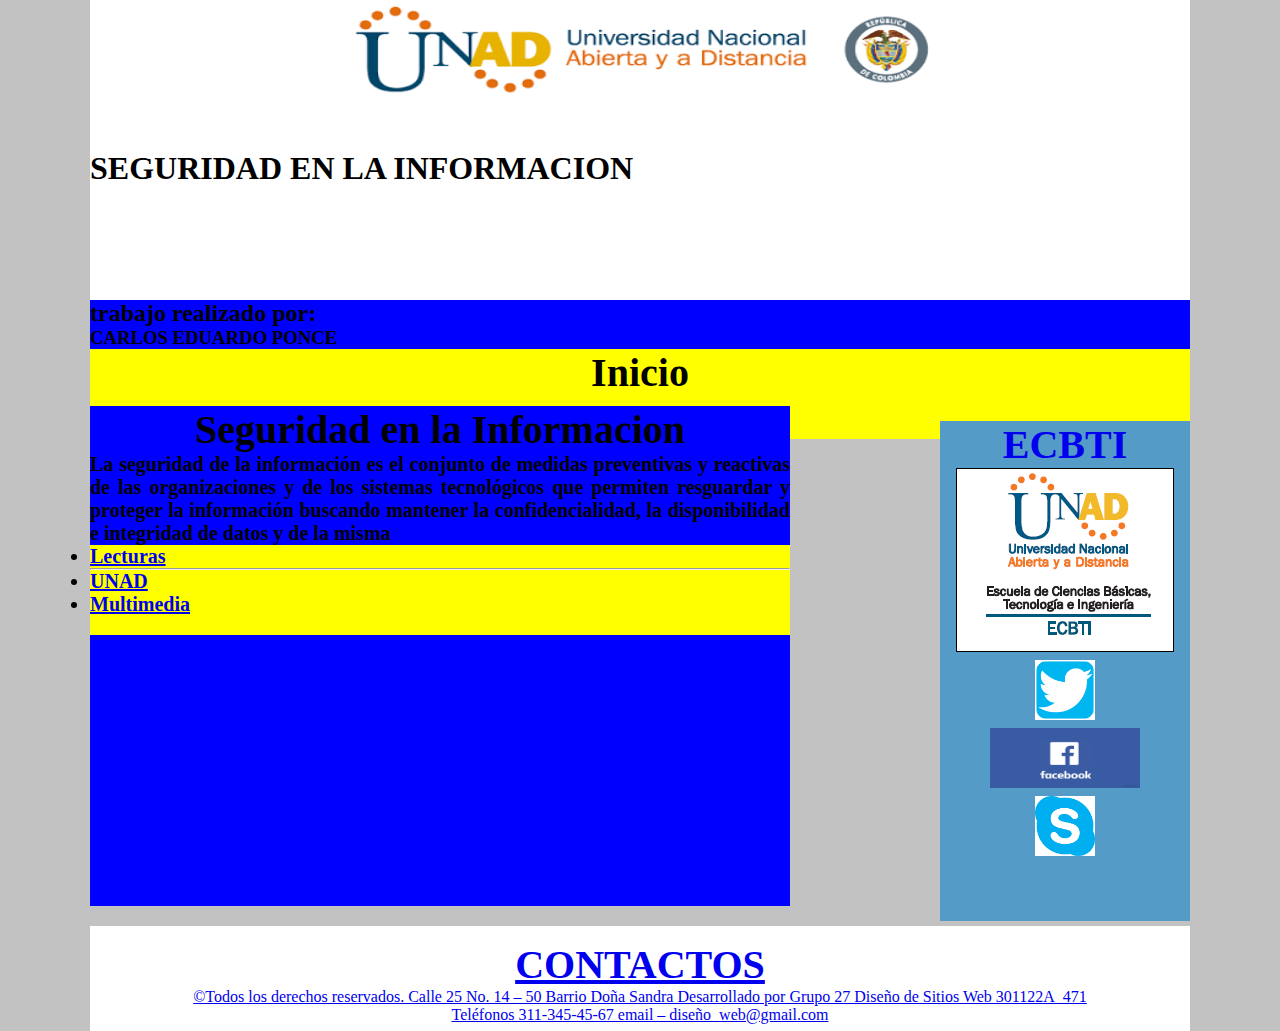
<file: index.html>
<!DOCTYPE html>
<html lang="es">
<head>
		<meta charset="utf-8">
		<title>prueba</title>
		<link rel="stylesheet" href="css/estilo.css">
	</head>
<body>
  <div id="general">
  	<header>
      <h1 align="center"><img src="imagenes/logo.png" width="600px;" height="100px;"></h1>
  		<h1>SEGURIDAD EN LA INFORMACION</h1>

  		<h2>trabajo realizado por:</h2>
  		<h3>CARLOS EDUARDO PONCE</h3>
  	</header>
  	<nav>
  	  		<H2>Inicio</H2>
  	<section id="contenido">
  		<article>
  			<h2 align="center" >Seguridad en la Informacion</h2>
        <p>
          La seguridad de la información es el conjunto de medidas preventivas y reactivas de las organizaciones y de los sistemas tecnológicos que permiten resguardar y proteger la información buscando mantener la confidencialidad, la disponibilidad e integridad de datos y de la misma
        </p>
        <p>
          <NAV>
            <UL>
              <LI><a href="lecturas.html">Lecturas</LI><hr>
                <LI><a href="https://www.unad.edu.co/">UNAD</LI>
                   <LI><a href="multimedia.html">Multimedia</LI>

            </UL>
          </NAV>
        </p>
  		</article>
  	</section>
  	<aside>
  		<h2 align="center">ECBTI</h2>
       <h1 align="center"><img src="imagenes/logounad.png"></h1>
       <h1 align="center"><img src="imagenes/twiter.png" width="60px;" height="60px;"></h1>
       <h1 align="center"><img src="imagenes/facebook.png" width="150px;" height="60px;"></h1>
       <h1 align="center"><img src="imagenes/skype.png" width="60px;" height="60px;"></h1>
     	</aside>
  	<footer>
  		<h2>CONTACTOS</h2>
      <P>
        ©Todos los derechos reservados. Calle 25 No. 14 – 50 Barrio Doña Sandra
Desarrollado por Grupo 27 Diseño de Sitios Web 301122A_471 <br>
Teléfonos 311-345-45-67
 email – diseño_web@gmail.com

      </P>

  	</footer>
  </div>
</body>
</html>
</file>
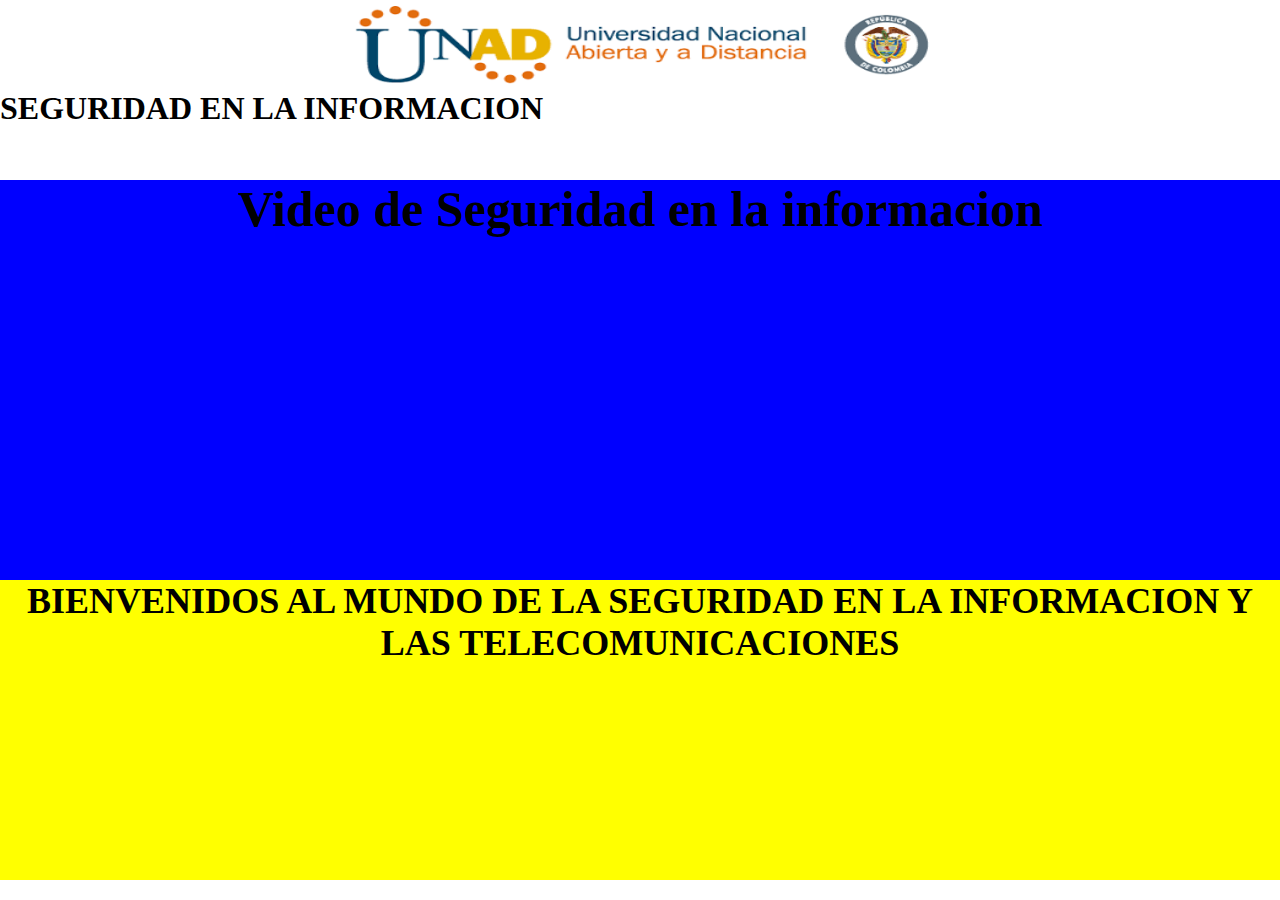
<file: multimedia.html>
<!DOCTYPE html>
<html>
<head>
	<meta charset="utf-8">
	<title>Multimedia</title>
	<link rel="stylesheet" href="css/datos.css">
</head>
<body>
	<div id="general">
		<header>
			<h1 align="center"><img src="imagenes/logo.png" width="600px;" height="90px;"></h1>
			<h1>SEGURIDAD EN LA INFORMACION</h1>
		</header>
		<div>
			<aside>
				<h1>Video de Seguridad en la informacion</h1>
			<iframe width="560" height="315" src="https://www.youtube.com/embed/6WuK_Uq6DBM" frameborder="0" allow="autoplay; encrypted-media" allowfullscreen></iframe>
			</aside>
			<div>
				<FOOTER>
					

<h1>BIENVENIDOS AL MUNDO DE LA SEGURIDAD EN LA INFORMACION Y LAS TELECOMUNICACIONES</h1>


				</FOOTER>


			</div>

		</div>


	</div>

</body>
</html>
</file>
<file: css/estilo.css>
*{
margin: 0px;
padding: 0px;
}

body {
background:#6666;
color: black;

}
#general{
width: 1100px;
margin: auto;
margin: top:20px;
margin-bottom: :20;
background-color: blue;
}
header h1 {

	height: 150px;
	width: auto ;
	background:white;
}
nav {

background:yellow;
height: 90px;
font-family: ALGERIAN;
}
nav h2 {
	font-size: 40px;
	text-align: center;
	line-height: : 60px;
}
#contenido {
	width: 700px;
	height: 500px;
	float: left;
	background:blue;
	margin-top: 10px;
	margin-right: 10px;
	margin-bottom: 20px;
	font-family: algerian;
	font-weight: bold;
	font-size: 20px;
	text-align: justify;

}
aside {
width: 250px;
height: 500px;
background:#549BC7;
margin-top: 25px;
float: right;
}
footer {
	
	height: 90px;
background:white;
clear:both;
text-align: center;
padding-top: 15px;
}
</file>
<file: css/datos.css>
*{
margin: 0px;
padding: 0px;
}
header h1 {

	height: 90px;
	width: auto ;
	background:white;
}
aside{
height: 400px;
	width: auto ;
	background:blue;
	font-family: castellar;
	font-size: 25px;
	text-align: center;
	font-color:white;


}
footer{
height: 300px;
	width: auto ;
	background:yellow;
	font-family: Comic Sans Ms;
	font-size: 18px;
	text-align: center;

}
</file>
